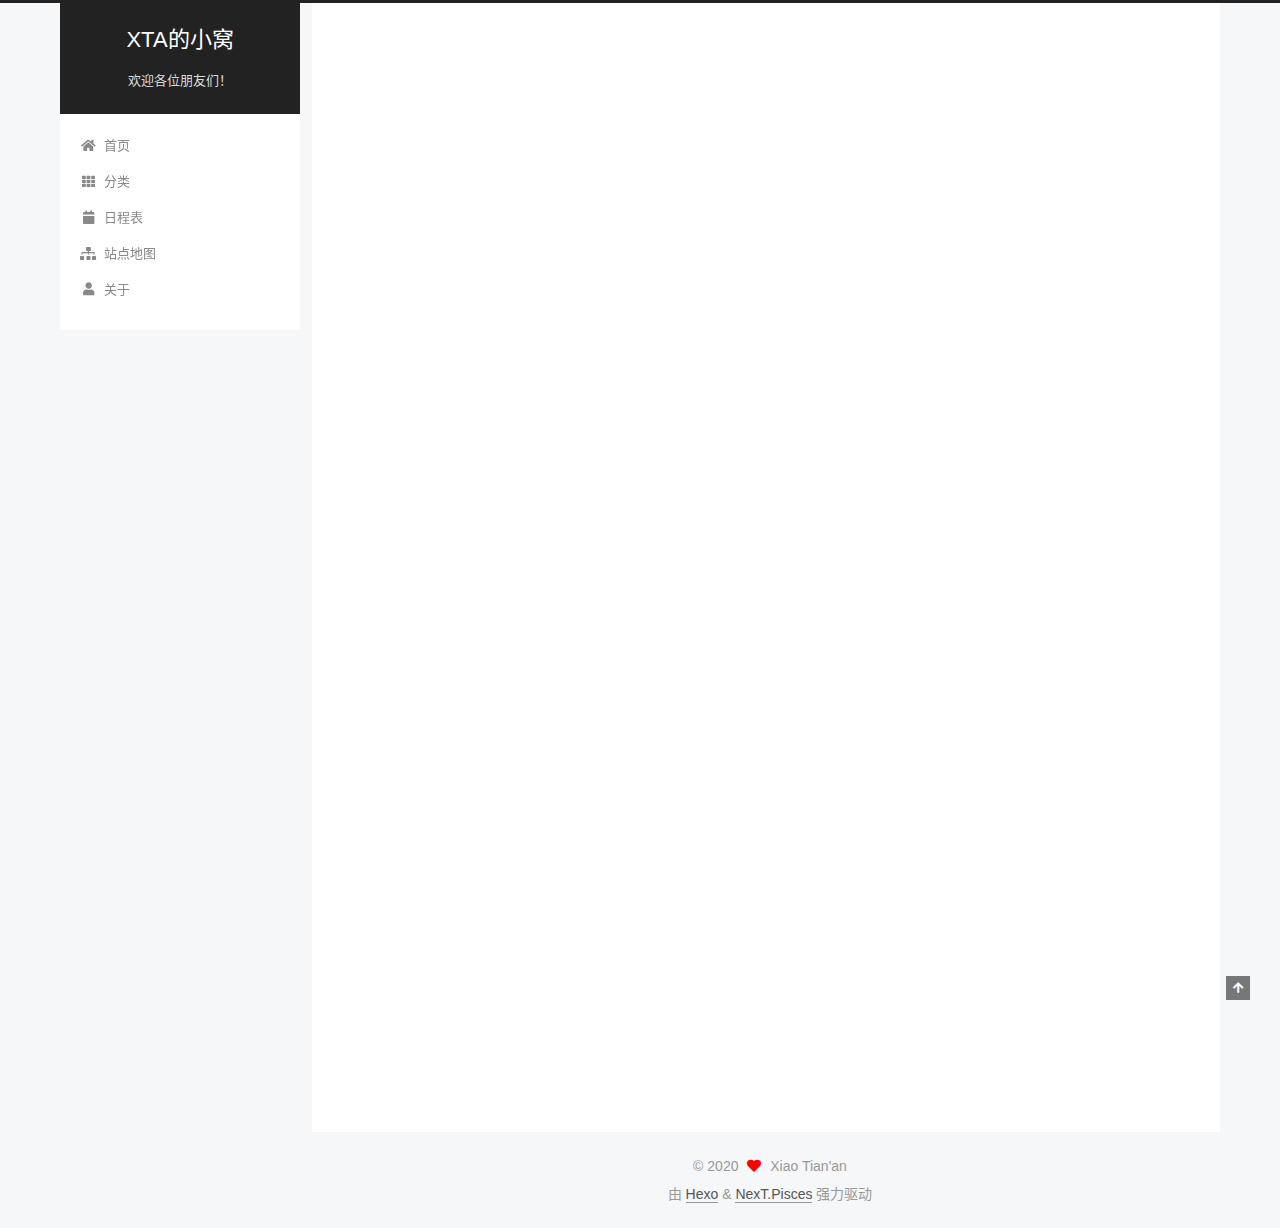
<file: 2020/10/21/hello-world/index.html>
<!DOCTYPE html>
<html lang="zh-CN">
<head>
  <meta charset="UTF-8">
<meta name="viewport" content="width=device-width, initial-scale=1, maximum-scale=2">
<meta name="theme-color" content="#222">
<meta name="generator" content="Hexo 5.2.0">
  <link rel="apple-touch-icon" sizes="180x180" href="/images/apple-touch-icon-next.png">
  <link rel="icon" type="image/png" sizes="32x32" href="/images/favicon-32x32-next.png">
  <link rel="icon" type="image/png" sizes="16x16" href="/images/favicon-16x16-next.png">
  <link rel="mask-icon" href="/images/logo.svg" color="#222">

<link rel="stylesheet" href="/css/main.css">


<link rel="stylesheet" href="/lib/font-awesome/css/all.min.css">

<script id="hexo-configurations">
    var NexT = window.NexT || {};
    var CONFIG = {"hostname":"example.com","root":"/","scheme":"Pisces","version":"7.8.0","exturl":false,"sidebar":{"position":"left","display":"post","padding":18,"offset":12,"onmobile":false},"copycode":{"enable":false,"show_result":false,"style":null},"back2top":{"enable":true,"sidebar":false,"scrollpercent":false},"bookmark":{"enable":false,"color":"#222","save":"auto"},"fancybox":false,"mediumzoom":false,"lazyload":false,"pangu":false,"comments":{"style":"tabs","active":null,"storage":true,"lazyload":false,"nav":null},"algolia":{"hits":{"per_page":10},"labels":{"input_placeholder":"Search for Posts","hits_empty":"We didn't find any results for the search: ${query}","hits_stats":"${hits} results found in ${time} ms"}},"localsearch":{"enable":false,"trigger":"auto","top_n_per_article":1,"unescape":false,"preload":false},"motion":{"enable":true,"async":false,"transition":{"post_block":"fadeIn","post_header":"slideDownIn","post_body":"slideDownIn","coll_header":"slideLeftIn","sidebar":"slideUpIn"}}};
  </script>

  <meta name="description" content="Welcome to Hexo! This is your very first post. Check documentation for more info. If you get any problems when using Hexo, you can find the answer in troubleshooting or you can ask me on GitHub. Quick">
<meta property="og:type" content="article">
<meta property="og:title" content="Hello World">
<meta property="og:url" content="http://example.com/2020/10/21/hello-world/index.html">
<meta property="og:site_name" content="XTA的小窝">
<meta property="og:description" content="Welcome to Hexo! This is your very first post. Check documentation for more info. If you get any problems when using Hexo, you can find the answer in troubleshooting or you can ask me on GitHub. Quick">
<meta property="og:locale" content="zh_CN">
<meta property="article:published_time" content="2020-10-21T03:28:14.865Z">
<meta property="article:modified_time" content="2020-10-21T03:28:14.865Z">
<meta property="article:author" content="Xiao Tian&#39;an">
<meta property="article:tag" content="肖天安 西安交通大学">
<meta name="twitter:card" content="summary">

<link rel="canonical" href="http://example.com/2020/10/21/hello-world/">


<script id="page-configurations">
  // https://hexo.io/docs/variables.html
  CONFIG.page = {
    sidebar: "",
    isHome : false,
    isPost : true,
    lang   : 'zh-CN'
  };
</script>

  <title>Hello World | XTA的小窝</title>
  






  <noscript>
  <style>
  .use-motion .brand,
  .use-motion .menu-item,
  .sidebar-inner,
  .use-motion .post-block,
  .use-motion .pagination,
  .use-motion .comments,
  .use-motion .post-header,
  .use-motion .post-body,
  .use-motion .collection-header { opacity: initial; }

  .use-motion .site-title,
  .use-motion .site-subtitle {
    opacity: initial;
    top: initial;
  }

  .use-motion .logo-line-before i { left: initial; }
  .use-motion .logo-line-after i { right: initial; }
  </style>
</noscript>

</head>

<body itemscope itemtype="http://schema.org/WebPage">
  <div class="container use-motion">
    <div class="headband"></div>

    <header class="header" itemscope itemtype="http://schema.org/WPHeader">
      <div class="header-inner"><div class="site-brand-container">
  <div class="site-nav-toggle">
    <div class="toggle" aria-label="切换导航栏">
      <span class="toggle-line toggle-line-first"></span>
      <span class="toggle-line toggle-line-middle"></span>
      <span class="toggle-line toggle-line-last"></span>
    </div>
  </div>

  <div class="site-meta">

    <a href="/" class="brand" rel="start">
      <span class="logo-line-before"><i></i></span>
      <h1 class="site-title">XTA的小窝</h1>
      <span class="logo-line-after"><i></i></span>
    </a>
      <p class="site-subtitle" itemprop="description">欢迎各位朋友们！</p>
  </div>

  <div class="site-nav-right">
    <div class="toggle popup-trigger">
    </div>
  </div>
</div>




<nav class="site-nav">
  <ul id="menu" class="main-menu menu">
        <li class="menu-item menu-item-home">

    <a href="/" rel="section"><i class="fa fa-home fa-fw"></i>首页</a>

  </li>
        <li class="menu-item menu-item-categories">

    <a href="/categories/" rel="section"><i class="fa fa-th fa-fw"></i>分类</a>

  </li>
        <li class="menu-item menu-item-schedule">

    <a href="/schedule/" rel="section"><i class="fa fa-calendar fa-fw"></i>日程表</a>

  </li>
        <li class="menu-item menu-item-sitemap">

    <a href="/sitemap.xml" rel="section"><i class="fa fa-sitemap fa-fw"></i>站点地图</a>

  </li>
        <li class="menu-item menu-item-about">

    <a href="/about/" rel="section"><i class="fa fa-user fa-fw"></i>关于</a>

  </li>
  </ul>
</nav>




</div>
    </header>

    
  <div class="back-to-top">
    <i class="fa fa-arrow-up"></i>
    <span>0%</span>
  </div>


    <main class="main">
      <div class="main-inner">
        <div class="content-wrap">
          

          <div class="content post posts-expand">
            

    
  
  
  <article itemscope itemtype="http://schema.org/Article" class="post-block" lang="zh-CN">
    <link itemprop="mainEntityOfPage" href="http://example.com/2020/10/21/hello-world/">

    <span hidden itemprop="author" itemscope itemtype="http://schema.org/Person">
      <meta itemprop="image" content="/images/avatar.gif">
      <meta itemprop="name" content="Xiao Tian'an">
      <meta itemprop="description" content="这是我的个人网站">
    </span>

    <span hidden itemprop="publisher" itemscope itemtype="http://schema.org/Organization">
      <meta itemprop="name" content="XTA的小窝">
    </span>
      <header class="post-header">
        <h1 class="post-title" itemprop="name headline">
          Hello World
        </h1>

        <div class="post-meta">
            <span class="post-meta-item">
              <span class="post-meta-item-icon">
                <i class="far fa-calendar"></i>
              </span>
              <span class="post-meta-item-text">发表于</span>

              <time title="创建时间：2020-10-21 11:28:14" itemprop="dateCreated datePublished" datetime="2020-10-21T11:28:14+08:00">2020-10-21</time>
            </span>

          

        </div>
      </header>

    
    
    
    <div class="post-body" itemprop="articleBody">

      
        <p>Welcome to <a target="_blank" rel="noopener" href="https://hexo.io/">Hexo</a>! This is your very first post. Check <a target="_blank" rel="noopener" href="https://hexo.io/docs/">documentation</a> for more info. If you get any problems when using Hexo, you can find the answer in <a target="_blank" rel="noopener" href="https://hexo.io/docs/troubleshooting.html">troubleshooting</a> or you can ask me on <a target="_blank" rel="noopener" href="https://github.com/hexojs/hexo/issues">GitHub</a>.</p>
<h2 id="Quick-Start"><a href="#Quick-Start" class="headerlink" title="Quick Start"></a>Quick Start</h2><h3 id="Create-a-new-post"><a href="#Create-a-new-post" class="headerlink" title="Create a new post"></a>Create a new post</h3><figure class="highlight bash"><table><tr><td class="gutter"><pre><span class="line">1</span><br></pre></td><td class="code"><pre><span class="line">$ hexo new <span class="string">&quot;My New Post&quot;</span></span><br></pre></td></tr></table></figure>

<p>More info: <a target="_blank" rel="noopener" href="https://hexo.io/docs/writing.html">Writing</a></p>
<h3 id="Run-server"><a href="#Run-server" class="headerlink" title="Run server"></a>Run server</h3><figure class="highlight bash"><table><tr><td class="gutter"><pre><span class="line">1</span><br></pre></td><td class="code"><pre><span class="line">$ hexo server</span><br></pre></td></tr></table></figure>

<p>More info: <a target="_blank" rel="noopener" href="https://hexo.io/docs/server.html">Server</a></p>
<h3 id="Generate-static-files"><a href="#Generate-static-files" class="headerlink" title="Generate static files"></a>Generate static files</h3><figure class="highlight bash"><table><tr><td class="gutter"><pre><span class="line">1</span><br></pre></td><td class="code"><pre><span class="line">$ hexo generate</span><br></pre></td></tr></table></figure>

<p>More info: <a target="_blank" rel="noopener" href="https://hexo.io/docs/generating.html">Generating</a></p>
<h3 id="Deploy-to-remote-sites"><a href="#Deploy-to-remote-sites" class="headerlink" title="Deploy to remote sites"></a>Deploy to remote sites</h3><figure class="highlight bash"><table><tr><td class="gutter"><pre><span class="line">1</span><br></pre></td><td class="code"><pre><span class="line">$ hexo deploy</span><br></pre></td></tr></table></figure>

<p>More info: <a target="_blank" rel="noopener" href="https://hexo.io/docs/one-command-deployment.html">Deployment</a></p>

    </div>

    
    
    

      <footer class="post-footer">

        


        
      </footer>
    
  </article>
  
  
  



          </div>
          

<script>
  window.addEventListener('tabs:register', () => {
    let { activeClass } = CONFIG.comments;
    if (CONFIG.comments.storage) {
      activeClass = localStorage.getItem('comments_active') || activeClass;
    }
    if (activeClass) {
      let activeTab = document.querySelector(`a[href="#comment-${activeClass}"]`);
      if (activeTab) {
        activeTab.click();
      }
    }
  });
  if (CONFIG.comments.storage) {
    window.addEventListener('tabs:click', event => {
      if (!event.target.matches('.tabs-comment .tab-content .tab-pane')) return;
      let commentClass = event.target.classList[1];
      localStorage.setItem('comments_active', commentClass);
    });
  }
</script>

        </div>
          
  
  <div class="toggle sidebar-toggle">
    <span class="toggle-line toggle-line-first"></span>
    <span class="toggle-line toggle-line-middle"></span>
    <span class="toggle-line toggle-line-last"></span>
  </div>

  <aside class="sidebar">
    <div class="sidebar-inner">

      <ul class="sidebar-nav motion-element">
        <li class="sidebar-nav-toc">
          文章目录
        </li>
        <li class="sidebar-nav-overview">
          站点概览
        </li>
      </ul>

      <!--noindex-->
      <div class="post-toc-wrap sidebar-panel">
          <div class="post-toc motion-element"><ol class="nav"><li class="nav-item nav-level-2"><a class="nav-link" href="#Quick-Start"><span class="nav-number">1.</span> <span class="nav-text">Quick Start</span></a><ol class="nav-child"><li class="nav-item nav-level-3"><a class="nav-link" href="#Create-a-new-post"><span class="nav-number">1.1.</span> <span class="nav-text">Create a new post</span></a></li><li class="nav-item nav-level-3"><a class="nav-link" href="#Run-server"><span class="nav-number">1.2.</span> <span class="nav-text">Run server</span></a></li><li class="nav-item nav-level-3"><a class="nav-link" href="#Generate-static-files"><span class="nav-number">1.3.</span> <span class="nav-text">Generate static files</span></a></li><li class="nav-item nav-level-3"><a class="nav-link" href="#Deploy-to-remote-sites"><span class="nav-number">1.4.</span> <span class="nav-text">Deploy to remote sites</span></a></li></ol></li></ol></div>
      </div>
      <!--/noindex-->

      <div class="site-overview-wrap sidebar-panel">
        <div class="site-author motion-element" itemprop="author" itemscope itemtype="http://schema.org/Person">
  <p class="site-author-name" itemprop="name">Xiao Tian'an</p>
  <div class="site-description" itemprop="description">这是我的个人网站</div>
</div>
<div class="site-state-wrap motion-element">
  <nav class="site-state">
      <div class="site-state-item site-state-posts">
          <a href="/archives">
          <span class="site-state-item-count">1</span>
          <span class="site-state-item-name">日志</span>
        </a>
      </div>
  </nav>
</div>



      </div>

    </div>
  </aside>
  <div id="sidebar-dimmer"></div>


      </div>
    </main>

    <footer class="footer">
      <div class="footer-inner">
        

        

<div class="copyright">
  
  &copy; 
  <span itemprop="copyrightYear">2020</span>
  <span class="with-love">
    <i class="fa fa-heart"></i>
  </span>
  <span class="author" itemprop="copyrightHolder">Xiao Tian'an</span>
</div>
  <div class="powered-by">由 <a href="https://hexo.io/" class="theme-link" rel="noopener" target="_blank">Hexo</a> & <a href="https://pisces.theme-next.org/" class="theme-link" rel="noopener" target="_blank">NexT.Pisces</a> 强力驱动
  </div>

        








      </div>
    </footer>
  </div>

  
  <script src="/lib/anime.min.js"></script>
  <script src="/lib/velocity/velocity.min.js"></script>
  <script src="/lib/velocity/velocity.ui.min.js"></script>

<script src="/js/utils.js"></script>

<script src="/js/motion.js"></script>


<script src="/js/schemes/pisces.js"></script>


<script src="/js/next-boot.js"></script>




  















  

  

</body>
</html>
</file>
<file: css/main.css>
:root {
  --body-bg-color: #f5f7f9;
  --content-bg-color: #fff;
  --card-bg-color: #f5f5f5;
  --text-color: #555;
  --blockquote-color: #666;
  --link-color: #555;
  --link-hover-color: #222;
  --brand-color: #fff;
  --brand-hover-color: #fff;
  --table-row-odd-bg-color: #f9f9f9;
  --table-row-hover-bg-color: #f5f5f5;
  --menu-item-bg-color: #f5f5f5;
  --btn-default-bg: #fff;
  --btn-default-color: #555;
  --btn-default-border-color: #555;
  --btn-default-hover-bg: #222;
  --btn-default-hover-color: #fff;
  --btn-default-hover-border-color: #222;
}
html {
  line-height: 1.15; /* 1 */
  -webkit-text-size-adjust: 100%; /* 2 */
}
body {
  margin: 0;
}
main {
  display: block;
}
h1 {
  font-size: 2em;
  margin: 0.67em 0;
}
hr {
  box-sizing: content-box; /* 1 */
  height: 0; /* 1 */
  overflow: visible; /* 2 */
}
pre {
  font-family: monospace, monospace; /* 1 */
  font-size: 1em; /* 2 */
}
a {
  background: transparent;
}
abbr[title] {
  border-bottom: none; /* 1 */
  text-decoration: underline; /* 2 */
  text-decoration: underline dotted; /* 2 */
}
b,
strong {
  font-weight: bolder;
}
code,
kbd,
samp {
  font-family: monospace, monospace; /* 1 */
  font-size: 1em; /* 2 */
}
small {
  font-size: 80%;
}
sub,
sup {
  font-size: 75%;
  line-height: 0;
  position: relative;
  vertical-align: baseline;
}
sub {
  bottom: -0.25em;
}
sup {
  top: -0.5em;
}
img {
  border-style: none;
}
button,
input,
optgroup,
select,
textarea {
  font-family: inherit; /* 1 */
  font-size: 100%; /* 1 */
  line-height: 1.15; /* 1 */
  margin: 0; /* 2 */
}
button,
input {
/* 1 */
  overflow: visible;
}
button,
select {
/* 1 */
  text-transform: none;
}
button,
[type='button'],
[type='reset'],
[type='submit'] {
  -webkit-appearance: button;
}
button::-moz-focus-inner,
[type='button']::-moz-focus-inner,
[type='reset']::-moz-focus-inner,
[type='submit']::-moz-focus-inner {
  border-style: none;
  padding: 0;
}
button:-moz-focusring,
[type='button']:-moz-focusring,
[type='reset']:-moz-focusring,
[type='submit']:-moz-focusring {
  outline: 1px dotted ButtonText;
}
fieldset {
  padding: 0.35em 0.75em 0.625em;
}
legend {
  box-sizing: border-box; /* 1 */
  color: inherit; /* 2 */
  display: table; /* 1 */
  max-width: 100%; /* 1 */
  padding: 0; /* 3 */
  white-space: normal; /* 1 */
}
progress {
  vertical-align: baseline;
}
textarea {
  overflow: auto;
}
[type='checkbox'],
[type='radio'] {
  box-sizing: border-box; /* 1 */
  padding: 0; /* 2 */
}
[type='number']::-webkit-inner-spin-button,
[type='number']::-webkit-outer-spin-button {
  height: auto;
}
[type='search'] {
  outline-offset: -2px; /* 2 */
  -webkit-appearance: textfield; /* 1 */
}
[type='search']::-webkit-search-decoration {
  -webkit-appearance: none;
}
::-webkit-file-upload-button {
  font: inherit; /* 2 */
  -webkit-appearance: button; /* 1 */
}
details {
  display: block;
}
summary {
  display: list-item;
}
template {
  display: none;
}
[hidden] {
  display: none;
}
::selection {
  background: #262a30;
  color: #eee;
}
html,
body {
  height: 100%;
}
body {
  background: var(--body-bg-color);
  color: var(--text-color);
  font-family: 'Lato', "PingFang SC", "Microsoft YaHei", sans-serif;
  font-size: 1em;
  line-height: 2;
}
@media (max-width: 991px) {
  body {
    padding-left: 0 !important;
    padding-right: 0 !important;
  }
}
h1,
h2,
h3,
h4,
h5,
h6 {
  font-family: 'Lato', "PingFang SC", "Microsoft YaHei", sans-serif;
  font-weight: bold;
  line-height: 1.5;
  margin: 20px 0 15px;
}
h1 {
  font-size: 1.5em;
}
h2 {
  font-size: 1.375em;
}
h3 {
  font-size: 1.25em;
}
h4 {
  font-size: 1.125em;
}
h5 {
  font-size: 1em;
}
h6 {
  font-size: 0.875em;
}
p {
  margin: 0 0 20px 0;
}
a,
span.exturl {
  border-bottom: 1px solid #999;
  color: var(--link-color);
  outline: 0;
  text-decoration: none;
  overflow-wrap: break-word;
  word-wrap: break-word;
  cursor: pointer;
}
a:hover,
span.exturl:hover {
  border-bottom-color: var(--link-hover-color);
  color: var(--link-hover-color);
}
iframe,
img,
video {
  display: block;
  margin-left: auto;
  margin-right: auto;
  max-width: 100%;
}
hr {
  background-image: repeating-linear-gradient(-45deg, #ddd, #ddd 4px, transparent 4px, transparent 8px);
  border: 0;
  height: 3px;
  margin: 40px 0;
}
blockquote {
  border-left: 4px solid #ddd;
  color: var(--blockquote-color);
  margin: 0;
  padding: 0 15px;
}
blockquote cite::before {
  content: '-';
  padding: 0 5px;
}
dt {
  font-weight: bold;
}
dd {
  margin: 0;
  padding: 0;
}
kbd {
  background-color: #f5f5f5;
  background-image: linear-gradient(#eee, #fff, #eee);
  border: 1px solid #ccc;
  border-radius: 0.2em;
  box-shadow: 0.1em 0.1em 0.2em rgba(0,0,0,0.1);
  color: #555;
  font-family: inherit;
  padding: 0.1em 0.3em;
  white-space: nowrap;
}
.table-container {
  overflow: auto;
}
table {
  border-collapse: collapse;
  border-spacing: 0;
  font-size: 0.875em;
  margin: 0 0 20px 0;
  width: 100%;
}
tbody tr:nth-of-type(odd) {
  background: var(--table-row-odd-bg-color);
}
tbody tr:hover {
  background: var(--table-row-hover-bg-color);
}
caption,
th,
td {
  font-weight: normal;
  padding: 8px;
  vertical-align: middle;
}
th,
td {
  border: 1px solid #ddd;
  border-bottom: 3px solid #ddd;
}
th {
  font-weight: 700;
  padding-bottom: 10px;
}
td {
  border-bottom-width: 1px;
}
.btn {
  background: var(--btn-default-bg);
  border: 2px solid var(--btn-default-border-color);
  border-radius: 2px;
  color: var(--btn-default-color);
  display: inline-block;
  font-size: 0.875em;
  line-height: 2;
  padding: 0 20px;
  text-decoration: none;
  transition-property: background-color;
  transition-delay: 0s;
  transition-duration: 0.2s;
  transition-timing-function: ease-in-out;
}
.btn:hover {
  background: var(--btn-default-hover-bg);
  border-color: var(--btn-default-hover-border-color);
  color: var(--btn-default-hover-color);
}
.btn + .btn {
  margin: 0 0 8px 8px;
}
.btn .fa-fw {
  text-align: left;
  width: 1.285714285714286em;
}
.toggle {
  line-height: 0;
}
.toggle .toggle-line {
  background: #fff;
  display: inline-block;
  height: 2px;
  left: 0;
  position: relative;
  top: 0;
  transition: all 0.4s;
  vertical-align: top;
  width: 100%;
}
.toggle .toggle-line:not(:first-child) {
  margin-top: 3px;
}
.toggle.toggle-arrow .toggle-line-first {
  left: 50%;
  top: 2px;
  transform: rotate(45deg);
  width: 50%;
}
.toggle.toggle-arrow .toggle-line-middle {
  left: 2px;
  width: 90%;
}
.toggle.toggle-arrow .toggle-line-last {
  left: 50%;
  top: -2px;
  transform: rotate(-45deg);
  width: 50%;
}
.toggle.toggle-close .toggle-line-first {
  transform: rotate(-45deg);
  top: 5px;
}
.toggle.toggle-close .toggle-line-middle {
  opacity: 0;
}
.toggle.toggle-close .toggle-line-last {
  transform: rotate(45deg);
  top: -5px;
}
.highlight,
pre {
  background: #f7f7f7;
  color: #4d4d4c;
  line-height: 1.6;
  margin: 0 auto 20px;
}
pre,
code {
  font-family: consolas, Menlo, monospace, "PingFang SC", "Microsoft YaHei";
}
code {
  background: #eee;
  border-radius: 3px;
  color: #555;
  padding: 2px 4px;
  overflow-wrap: break-word;
  word-wrap: break-word;
}
.highlight *::selection {
  background: #d6d6d6;
}
.highlight pre {
  border: 0;
  margin: 0;
  padding: 10px 0;
}
.highlight table {
  border: 0;
  margin: 0;
  width: auto;
}
.highlight td {
  border: 0;
  padding: 0;
}
.highlight figcaption {
  background: #eff2f3;
  color: #4d4d4c;
  display: flex;
  font-size: 0.875em;
  justify-content: space-between;
  line-height: 1.2;
  padding: 0.5em;
}
.highlight figcaption a {
  color: #4d4d4c;
}
.highlight figcaption a:hover {
  border-bottom-color: #4d4d4c;
}
.highlight .gutter {
  -moz-user-select: none;
  -ms-user-select: none;
  -webkit-user-select: none;
  user-select: none;
}
.highlight .gutter pre {
  background: #eff2f3;
  color: #869194;
  padding-left: 10px;
  padding-right: 10px;
  text-align: right;
}
.highlight .code pre {
  background: #f7f7f7;
  padding-left: 10px;
  width: 100%;
}
.gist table {
  width: auto;
}
.gist table td {
  border: 0;
}
pre {
  overflow: auto;
  padding: 10px;
}
pre code {
  background: none;
  color: #4d4d4c;
  font-size: 0.875em;
  padding: 0;
  text-shadow: none;
}
pre .deletion {
  background: #fdd;
}
pre .addition {
  background: #dfd;
}
pre .meta {
  color: #eab700;
  -moz-user-select: none;
  -ms-user-select: none;
  -webkit-user-select: none;
  user-select: none;
}
pre .comment {
  color: #8e908c;
}
pre .variable,
pre .attribute,
pre .tag,
pre .name,
pre .regexp,
pre .ruby .constant,
pre .xml .tag .title,
pre .xml .pi,
pre .xml .doctype,
pre .html .doctype,
pre .css .id,
pre .css .class,
pre .css .pseudo {
  color: #c82829;
}
pre .number,
pre .preprocessor,
pre .built_in,
pre .builtin-name,
pre .literal,
pre .params,
pre .constant,
pre .command {
  color: #f5871f;
}
pre .ruby .class .title,
pre .css .rules .attribute,
pre .string,
pre .symbol,
pre .value,
pre .inheritance,
pre .header,
pre .ruby .symbol,
pre .xml .cdata,
pre .special,
pre .formula {
  color: #718c00;
}
pre .title,
pre .css .hexcolor {
  color: #3e999f;
}
pre .function,
pre .python .decorator,
pre .python .title,
pre .ruby .function .title,
pre .ruby .title .keyword,
pre .perl .sub,
pre .javascript .title,
pre .coffeescript .title {
  color: #4271ae;
}
pre .keyword,
pre .javascript .function {
  color: #8959a8;
}
.blockquote-center {
  border-left: none;
  margin: 40px 0;
  padding: 0;
  position: relative;
  text-align: center;
}
.blockquote-center .fa {
  display: block;
  opacity: 0.6;
  position: absolute;
  width: 100%;
}
.blockquote-center .fa-quote-left {
  border-top: 1px solid #ccc;
  text-align: left;
  top: -20px;
}
.blockquote-center .fa-quote-right {
  border-bottom: 1px solid #ccc;
  text-align: right;
  bottom: -20px;
}
.blockquote-center p,
.blockquote-center div {
  text-align: center;
}
.post-body .group-picture img {
  margin: 0 auto;
  padding: 0 3px;
}
.group-picture-row {
  margin-bottom: 6px;
  overflow: hidden;
}
.group-picture-column {
  float: left;
  margin-bottom: 10px;
}
.post-body .label {
  color: #555;
  display: inline;
  padding: 0 2px;
}
.post-body .label.default {
  background: #f0f0f0;
}
.post-body .label.primary {
  background: #efe6f7;
}
.post-body .label.info {
  background: #e5f2f8;
}
.post-body .label.success {
  background: #e7f4e9;
}
.post-body .label.warning {
  background: #fcf6e1;
}
.post-body .label.danger {
  background: #fae8eb;
}
.post-body .tabs {
  margin-bottom: 20px;
}
.post-body .tabs,
.tabs-comment {
  display: block;
  padding-top: 10px;
  position: relative;
}
.post-body .tabs ul.nav-tabs,
.tabs-comment ul.nav-tabs {
  display: flex;
  flex-wrap: wrap;
  margin: 0;
  margin-bottom: -1px;
  padding: 0;
}
@media (max-width: 413px) {
  .post-body .tabs ul.nav-tabs,
  .tabs-comment ul.nav-tabs {
    display: block;
    margin-bottom: 5px;
  }
}
.post-body .tabs ul.nav-tabs li.tab,
.tabs-comment ul.nav-tabs li.tab {
  border-bottom: 1px solid #ddd;
  border-left: 1px solid transparent;
  border-right: 1px solid transparent;
  border-top: 3px solid transparent;
  flex-grow: 1;
  list-style-type: none;
  border-radius: 0 0 0 0;
}
@media (max-width: 413px) {
  .post-body .tabs ul.nav-tabs li.tab,
  .tabs-comment ul.nav-tabs li.tab {
    border-bottom: 1px solid transparent;
    border-left: 3px solid transparent;
    border-right: 1px solid transparent;
    border-top: 1px solid transparent;
  }
}
@media (max-width: 413px) {
  .post-body .tabs ul.nav-tabs li.tab,
  .tabs-comment ul.nav-tabs li.tab {
    border-radius: 0;
  }
}
.post-body .tabs ul.nav-tabs li.tab a,
.tabs-comment ul.nav-tabs li.tab a {
  border-bottom: initial;
  display: block;
  line-height: 1.8;
  outline: 0;
  padding: 0.25em 0.75em;
  text-align: center;
  transition-delay: 0s;
  transition-duration: 0.2s;
  transition-timing-function: ease-out;
}
.post-body .tabs ul.nav-tabs li.tab a i,
.tabs-comment ul.nav-tabs li.tab a i {
  width: 1.285714285714286em;
}
.post-body .tabs ul.nav-tabs li.tab.active,
.tabs-comment ul.nav-tabs li.tab.active {
  border-bottom: 1px solid transparent;
  border-left: 1px solid #ddd;
  border-right: 1px solid #ddd;
  border-top: 3px solid #fc6423;
}
@media (max-width: 413px) {
  .post-body .tabs ul.nav-tabs li.tab.active,
  .tabs-comment ul.nav-tabs li.tab.active {
    border-bottom: 1px solid #ddd;
    border-left: 3px solid #fc6423;
    border-right: 1px solid #ddd;
    border-top: 1px solid #ddd;
  }
}
.post-body .tabs ul.nav-tabs li.tab.active a,
.tabs-comment ul.nav-tabs li.tab.active a {
  color: var(--link-color);
  cursor: default;
}
.post-body .tabs .tab-content .tab-pane,
.tabs-comment .tab-content .tab-pane {
  border: 1px solid #ddd;
  border-top: 0;
  padding: 20px 20px 0 20px;
  border-radius: 0;
}
.post-body .tabs .tab-content .tab-pane:not(.active),
.tabs-comment .tab-content .tab-pane:not(.active) {
  display: none;
}
.post-body .tabs .tab-content .tab-pane.active,
.tabs-comment .tab-content .tab-pane.active {
  display: block;
}
.post-body .tabs .tab-content .tab-pane.active:nth-of-type(1),
.tabs-comment .tab-content .tab-pane.active:nth-of-type(1) {
  border-radius: 0 0 0 0;
}
@media (max-width: 413px) {
  .post-body .tabs .tab-content .tab-pane.active:nth-of-type(1),
  .tabs-comment .tab-content .tab-pane.active:nth-of-type(1) {
    border-radius: 0;
  }
}
.post-body .note {
  border-radius: 3px;
  margin-bottom: 20px;
  padding: 1em;
  position: relative;
  border: 1px solid #eee;
  border-left-width: 5px;
}
.post-body .note h2,
.post-body .note h3,
.post-body .note h4,
.post-body .note h5,
.post-body .note h6 {
  margin-top: 0;
  border-bottom: initial;
  margin-bottom: 0;
  padding-top: 0;
}
.post-body .note p:first-child,
.post-body .note ul:first-child,
.post-body .note ol:first-child,
.post-body .note table:first-child,
.post-body .note pre:first-child,
.post-body .note blockquote:first-child,
.post-body .note img:first-child {
  margin-top: 0;
}
.post-body .note p:last-child,
.post-body .note ul:last-child,
.post-body .note ol:last-child,
.post-body .note table:last-child,
.post-body .note pre:last-child,
.post-body .note blockquote:last-child,
.post-body .note img:last-child {
  margin-bottom: 0;
}
.post-body .note.default {
  border-left-color: #777;
}
.post-body .note.default h2,
.post-body .note.default h3,
.post-body .note.default h4,
.post-body .note.default h5,
.post-body .note.default h6 {
  color: #777;
}
.post-body .note.primary {
  border-left-color: #6f42c1;
}
.post-body .note.primary h2,
.post-body .note.primary h3,
.post-body .note.primary h4,
.post-body .note.primary h5,
.post-body .note.primary h6 {
  color: #6f42c1;
}
.post-body .note.info {
  border-left-color: #428bca;
}
.post-body .note.info h2,
.post-body .note.info h3,
.post-body .note.info h4,
.post-body .note.info h5,
.post-body .note.info h6 {
  color: #428bca;
}
.post-body .note.success {
  border-left-color: #5cb85c;
}
.post-body .note.success h2,
.post-body .note.success h3,
.post-body .note.success h4,
.post-body .note.success h5,
.post-body .note.success h6 {
  color: #5cb85c;
}
.post-body .note.warning {
  border-left-color: #f0ad4e;
}
.post-body .note.warning h2,
.post-body .note.warning h3,
.post-body .note.warning h4,
.post-body .note.warning h5,
.post-body .note.warning h6 {
  color: #f0ad4e;
}
.post-body .note.danger {
  border-left-color: #d9534f;
}
.post-body .note.danger h2,
.post-body .note.danger h3,
.post-body .note.danger h4,
.post-body .note.danger h5,
.post-body .note.danger h6 {
  color: #d9534f;
}
.pagination .prev,
.pagination .next,
.pagination .page-number,
.pagination .space {
  display: inline-block;
  margin: 0 10px;
  padding: 0 11px;
  position: relative;
  top: -1px;
}
@media (max-width: 767px) {
  .pagination .prev,
  .pagination .next,
  .pagination .page-number,
  .pagination .space {
    margin: 0 5px;
  }
}
.pagination {
  border-top: 1px solid #eee;
  margin: 120px 0 0;
  text-align: center;
}
.pagination .prev,
.pagination .next,
.pagination .page-number {
  border-bottom: 0;
  border-top: 1px solid #eee;
  transition-property: border-color;
  transition-delay: 0s;
  transition-duration: 0.2s;
  transition-timing-function: ease-in-out;
}
.pagination .prev:hover,
.pagination .next:hover,
.pagination .page-number:hover {
  border-top-color: #222;
}
.pagination .space {
  margin: 0;
  padding: 0;
}
.pagination .prev {
  margin-left: 0;
}
.pagination .next {
  margin-right: 0;
}
.pagination .page-number.current {
  background: #ccc;
  border-top-color: #ccc;
  color: #fff;
}
@media (max-width: 767px) {
  .pagination {
    border-top: none;
  }
  .pagination .prev,
  .pagination .next,
  .pagination .page-number {
    border-bottom: 1px solid #eee;
    border-top: 0;
    margin-bottom: 10px;
    padding: 0 10px;
  }
  .pagination .prev:hover,
  .pagination .next:hover,
  .pagination .page-number:hover {
    border-bottom-color: #222;
  }
}
.comments {
  margin-top: 60px;
  overflow: hidden;
}
.comment-button-group {
  display: flex;
  flex-wrap: wrap-reverse;
  justify-content: center;
  margin: 1em 0;
}
.comment-button-group .comment-button {
  margin: 0.1em 0.2em;
}
.comment-button-group .comment-button.active {
  background: var(--btn-default-hover-bg);
  border-color: var(--btn-default-hover-border-color);
  color: var(--btn-default-hover-color);
}
.comment-position {
  display: none;
}
.comment-position.active {
  display: block;
}
.tabs-comment {
  background: var(--content-bg-color);
  margin-top: 4em;
  padding-top: 0;
}
.tabs-comment .comments {
  border: 0;
  box-shadow: none;
  margin-top: 0;
  padding-top: 0;
}
.container {
  min-height: 100%;
  position: relative;
}
.main-inner {
  margin: 0 auto;
  width: calc(100% - 20px);
}
@media (min-width: 1200px) {
  .main-inner {
    width: 1160px;
  }
}
@media (min-width: 1600px) {
  .main-inner {
    width: 73%;
  }
}
@media (max-width: 767px) {
  .content-wrap {
    padding: 0 20px;
  }
}
.header {
  background: transparent;
}
.header-inner {
  margin: 0 auto;
  width: calc(100% - 20px);
}
@media (min-width: 1200px) {
  .header-inner {
    width: 1160px;
  }
}
@media (min-width: 1600px) {
  .header-inner {
    width: 73%;
  }
}
.site-brand-container {
  display: flex;
  flex-shrink: 0;
  padding: 0 10px;
}
.headband {
  background: #222;
  height: 3px;
}
.site-meta {
  flex-grow: 1;
  text-align: center;
}
@media (max-width: 767px) {
  .site-meta {
    text-align: center;
  }
}
.brand {
  border-bottom: none;
  color: var(--brand-color);
  display: inline-block;
  line-height: 1.375em;
  padding: 0 40px;
  position: relative;
}
.brand:hover {
  color: var(--brand-hover-color);
}
.site-title {
  font-family: 'Lato', "PingFang SC", "Microsoft YaHei", sans-serif;
  font-size: 1.375em;
  font-weight: normal;
  margin: 0;
}
.site-subtitle {
  color: #ddd;
  font-size: 0.8125em;
  margin: 10px 0;
}
.use-motion .brand {
  opacity: 0;
}
.use-motion .site-title,
.use-motion .site-subtitle,
.use-motion .custom-logo-image {
  opacity: 0;
  position: relative;
  top: -10px;
}
.site-nav-toggle,
.site-nav-right {
  display: none;
}
@media (max-width: 767px) {
  .site-nav-toggle,
  .site-nav-right {
    display: flex;
    flex-direction: column;
    justify-content: center;
  }
}
.site-nav-toggle .toggle,
.site-nav-right .toggle {
  color: var(--text-color);
  padding: 10px;
  width: 22px;
}
.site-nav-toggle .toggle .toggle-line,
.site-nav-right .toggle .toggle-line {
  background: var(--text-color);
  border-radius: 1px;
}
.site-nav {
  display: block;
}
@media (max-width: 767px) {
  .site-nav {
    clear: both;
    display: none;
  }
}
.site-nav.site-nav-on {
  display: block;
}
.menu {
  margin-top: 20px;
  padding-left: 0;
  text-align: center;
}
.menu-item {
  display: inline-block;
  list-style: none;
  margin: 0 10px;
}
@media (max-width: 767px) {
  .menu-item {
    display: block;
    margin-top: 10px;
  }
  .menu-item.menu-item-search {
    display: none;
  }
}
.menu-item a,
.menu-item span.exturl {
  border-bottom: 0;
  display: block;
  font-size: 0.8125em;
  transition-property: border-color;
  transition-delay: 0s;
  transition-duration: 0.2s;
  transition-timing-function: ease-in-out;
}
@media (hover: none) {
  .menu-item a:hover,
  .menu-item span.exturl:hover {
    border-bottom-color: transparent !important;
  }
}
.menu-item .fa,
.menu-item .fab,
.menu-item .far,
.menu-item .fas {
  margin-right: 8px;
}
.menu-item .badge {
  display: inline-block;
  font-weight: bold;
  line-height: 1;
  margin-left: 0.35em;
  margin-top: 0.35em;
  text-align: center;
  white-space: nowrap;
}
@media (max-width: 767px) {
  .menu-item .badge {
    float: right;
    margin-left: 0;
  }
}
.menu-item-active a,
.menu .menu-item a:hover,
.menu .menu-item span.exturl:hover {
  background: var(--menu-item-bg-color);
}
.use-motion .menu-item {
  opacity: 0;
}
.sidebar {
  background: #222;
  bottom: 0;
  box-shadow: inset 0 2px 6px #000;
  position: fixed;
  top: 0;
}
@media (max-width: 991px) {
  .sidebar {
    display: none;
  }
}
.sidebar-inner {
  color: #999;
  padding: 18px 10px;
  text-align: center;
}
.cc-license {
  margin-top: 10px;
  text-align: center;
}
.cc-license .cc-opacity {
  border-bottom: none;
  opacity: 0.7;
}
.cc-license .cc-opacity:hover {
  opacity: 0.9;
}
.cc-license img {
  display: inline-block;
}
.site-author-image {
  border: 1px solid #eee;
  display: block;
  margin: 0 auto;
  max-width: 120px;
  padding: 2px;
}
.site-author-name {
  color: var(--text-color);
  font-weight: 600;
  margin: 0;
  text-align: center;
}
.site-description {
  color: #999;
  font-size: 0.8125em;
  margin-top: 0;
  text-align: center;
}
.site-author-image {
  display: block;
  margin: 0 auto;
  padding: $site-author-image-padding;
  max-width: 120px;
  height: $site-author-image-height;
  border: 1px solid #eee;
/* 头像圆形 */
  border-radius: 80px;
  -webkit-border-radius: 80px;
  -moz-border-radius: 80px;
  box-shadow: inset 0 -1px 0 #333 sf;
/* 设置循环动画 [animation: (play)动画名称 (2s)动画播放时长单位秒或微秒 (ase-out)动画播放的速度曲线为以低速结束 
    (1s)等待1秒然后开始动画 (1)动画播放次数(infinite为循环播放) ]*/
/* 鼠标经过头像旋转360度 */
  -webkit-transition: -webkit-transform 1s ease-out;
  -moz-transition: -moz-transform 1s ease-out;
  transition: transform 1s ease-out;
}
img:hover {
/* 鼠标经过停止头像旋转 
  -webkit-animation-play-state:paused;
  animation-play-state:paused;*/
/* 鼠标经过头像旋转360度 */
  -webkit-transform: rotateZ(360deg);
  -moz-transform: rotateZ(360deg);
  transform: rotateZ(360deg);
}
@-webkit-keyframes play {
  0% {
    -webkit-transform: rotateZ(0deg);
  }
  100% {
    -webkit-transform: rotateZ(-360deg);
  }
}
@-moz-keyframes play {
  0% {
    -moz-transform: rotateZ(0deg);
  }
  100% {
    -moz-transform: rotateZ(-360deg);
  }
}
@-moz-keyframes play {
  0% {
    transform: rotateZ(0deg);
  }
  100% {
    transform: rotateZ(-360deg);
  }
}
@-webkit-keyframes play {
  0% {
    transform: rotateZ(0deg);
  }
  100% {
    transform: rotateZ(-360deg);
  }
}
@-o-keyframes play {
  0% {
    transform: rotateZ(0deg);
  }
  100% {
    transform: rotateZ(-360deg);
  }
}
@keyframes play {
  0% {
    transform: rotateZ(0deg);
  }
  100% {
    transform: rotateZ(-360deg);
  }
}
.links-of-author {
  margin-top: 15px;
}
.links-of-author a,
.links-of-author span.exturl {
  border-bottom-color: #555;
  display: inline-block;
  font-size: 0.8125em;
  margin-bottom: 10px;
  margin-right: 10px;
  vertical-align: middle;
}
.links-of-author a::before,
.links-of-author span.exturl::before {
  background: #6bffad;
  border-radius: 50%;
  content: ' ';
  display: inline-block;
  height: 4px;
  margin-right: 3px;
  vertical-align: middle;
  width: 4px;
}
.sidebar-button {
  margin-top: 15px;
}
.sidebar-button a {
  border: 1px solid #fc6423;
  border-radius: 4px;
  color: #fc6423;
  display: inline-block;
  padding: 0 15px;
}
.sidebar-button a .fa,
.sidebar-button a .fab,
.sidebar-button a .far,
.sidebar-button a .fas {
  margin-right: 5px;
}
.sidebar-button a:hover {
  background: #fc6423;
  border: 1px solid #fc6423;
  color: #fff;
}
.sidebar-button a:hover .fa,
.sidebar-button a:hover .fab,
.sidebar-button a:hover .far,
.sidebar-button a:hover .fas {
  color: #fff;
}
.links-of-blogroll {
  font-size: 0.8125em;
  margin-top: 10px;
}
.links-of-blogroll-title {
  font-size: 0.875em;
  font-weight: 600;
  margin-top: 0;
}
.links-of-blogroll-list {
  list-style: none;
  margin: 0;
  padding: 0;
}
#sidebar-dimmer {
  display: none;
}
@media (max-width: 767px) {
  #sidebar-dimmer {
    background: #000;
    display: block;
    height: 100%;
    left: 100%;
    opacity: 0;
    position: fixed;
    top: 0;
    width: 100%;
    z-index: 1100;
  }
  .sidebar-active + #sidebar-dimmer {
    opacity: 0.7;
    transform: translateX(-100%);
    transition: opacity 0.5s;
  }
}
.sidebar-nav {
  margin: 0;
  padding-bottom: 20px;
  padding-left: 0;
}
.sidebar-nav li {
  border-bottom: 1px solid transparent;
  color: var(--text-color);
  cursor: pointer;
  display: inline-block;
  font-size: 0.875em;
}
.sidebar-nav li.sidebar-nav-overview {
  margin-left: 10px;
}
.sidebar-nav li:hover {
  color: #fc6423;
}
.sidebar-nav .sidebar-nav-active {
  border-bottom-color: #fc6423;
  color: #fc6423;
}
.sidebar-nav .sidebar-nav-active:hover {
  color: #fc6423;
}
.sidebar-panel {
  display: none;
  overflow-x: hidden;
  overflow-y: auto;
}
.sidebar-panel-active {
  display: block;
}
.sidebar-toggle {
  background: #222;
  bottom: 45px;
  cursor: pointer;
  height: 14px;
  left: 30px;
  padding: 5px;
  position: fixed;
  width: 14px;
  z-index: 1300;
}
@media (max-width: 991px) {
  .sidebar-toggle {
    left: 20px;
    opacity: 0.8;
    display: none;
  }
}
.sidebar-toggle:hover .toggle-line {
  background: #fc6423;
}
.post-toc {
  font-size: 0.875em;
}
.post-toc ol {
  list-style: none;
  margin: 0;
  padding: 0 2px 5px 10px;
  text-align: left;
}
.post-toc ol > ol {
  padding-left: 0;
}
.post-toc ol a {
  transition-property: all;
  transition-delay: 0s;
  transition-duration: 0.2s;
  transition-timing-function: ease-in-out;
}
.post-toc .nav-item {
  line-height: 1.8;
  overflow: hidden;
  text-overflow: ellipsis;
  white-space: nowrap;
}
.post-toc .nav .nav-child {
  display: none;
}
.post-toc .nav .active > .nav-child {
  display: block;
}
.post-toc .nav .active-current > .nav-child {
  display: block;
}
.post-toc .nav .active-current > .nav-child > .nav-item {
  display: block;
}
.post-toc .nav .active > a {
  border-bottom-color: #fc6423;
  color: #fc6423;
}
.post-toc .nav .active-current > a {
  color: #fc6423;
}
.post-toc .nav .active-current > a:hover {
  color: #fc6423;
}
.site-state {
  display: flex;
  justify-content: center;
  line-height: 1.4;
  margin-top: 10px;
  overflow: hidden;
  text-align: center;
  white-space: nowrap;
}
.site-state-item {
  padding: 0 15px;
}
.site-state-item:not(:first-child) {
  border-left: 1px solid #eee;
}
.site-state-item a {
  border-bottom: none;
}
.site-state-item-count {
  display: block;
  font-size: 1em;
  font-weight: 600;
  text-align: center;
}
.site-state-item-name {
  color: #999;
  font-size: 0.8125em;
}
.footer {
  color: #999;
  font-size: 0.875em;
  padding: 20px 0;
}
.footer.footer-fixed {
  bottom: 0;
  left: 0;
  position: absolute;
  right: 0;
}
.footer-inner {
  box-sizing: border-box;
  margin: 0 auto;
  text-align: center;
  width: calc(100% - 20px);
}
@media (min-width: 1200px) {
  .footer-inner {
    width: 1160px;
  }
}
@media (min-width: 1600px) {
  .footer-inner {
    width: 73%;
  }
}
.languages {
  display: inline-block;
  font-size: 1.125em;
  position: relative;
}
.languages .lang-select-label span {
  margin: 0 0.5em;
}
.languages .lang-select {
  height: 100%;
  left: 0;
  opacity: 0;
  position: absolute;
  top: 0;
  width: 100%;
}
.with-love {
  color: #ff0000;
  display: inline-block;
  margin: 0 5px;
}
.powered-by,
.theme-info {
  display: inline-block;
}
@-moz-keyframes iconAnimate {
  0%, 100% {
    transform: scale(1);
  }
  10%, 30% {
    transform: scale(0.9);
  }
  20%, 40%, 60%, 80% {
    transform: scale(1.1);
  }
  50%, 70% {
    transform: scale(1.1);
  }
}
@-webkit-keyframes iconAnimate {
  0%, 100% {
    transform: scale(1);
  }
  10%, 30% {
    transform: scale(0.9);
  }
  20%, 40%, 60%, 80% {
    transform: scale(1.1);
  }
  50%, 70% {
    transform: scale(1.1);
  }
}
@-o-keyframes iconAnimate {
  0%, 100% {
    transform: scale(1);
  }
  10%, 30% {
    transform: scale(0.9);
  }
  20%, 40%, 60%, 80% {
    transform: scale(1.1);
  }
  50%, 70% {
    transform: scale(1.1);
  }
}
@keyframes iconAnimate {
  0%, 100% {
    transform: scale(1);
  }
  10%, 30% {
    transform: scale(0.9);
  }
  20%, 40%, 60%, 80% {
    transform: scale(1.1);
  }
  50%, 70% {
    transform: scale(1.1);
  }
}
.back-to-top {
  font-size: 12px;
  text-align: center;
  transition-delay: 0s;
  transition-duration: 0.2s;
  transition-timing-function: ease-in-out;
}
.back-to-top {
  background: #222;
  bottom: -100px;
  box-sizing: border-box;
  color: #fff;
  cursor: pointer;
  left: 30px;
  opacity: 0.6;
  padding: 0 6px;
  position: fixed;
  transition-property: bottom;
  z-index: 1300;
  width: 24px;
}
.back-to-top span {
  display: none;
}
.back-to-top:hover {
  color: #fc6423;
}
.back-to-top.back-to-top-on {
  bottom: 30px;
}
@media (max-width: 991px) {
  .back-to-top {
    left: 20px;
    opacity: 0.8;
  }
}
.post-body {
  font-family: 'Lato', "PingFang SC", "Microsoft YaHei", sans-serif;
  overflow-wrap: break-word;
  word-wrap: break-word;
}
@media (min-width: 1200px) {
  .post-body {
    font-size: 1.125em;
  }
}
.post-body .exturl .fa {
  font-size: 0.875em;
  margin-left: 4px;
}
.post-body .image-caption,
.post-body .figure .caption {
  color: #999;
  font-size: 0.875em;
  font-weight: bold;
  line-height: 1;
  margin: -20px auto 15px;
  text-align: center;
}
.post-sticky-flag {
  display: inline-block;
  transform: rotate(30deg);
}
.post-button {
  margin-top: 40px;
  text-align: center;
}
.use-motion .post-block,
.use-motion .pagination,
.use-motion .comments {
  opacity: 0;
}
.use-motion .post-header {
  opacity: 0;
}
.use-motion .post-body {
  opacity: 0;
}
.use-motion .collection-header {
  opacity: 0;
}
.posts-collapse {
  margin-left: 35px;
  position: relative;
}
@media (max-width: 767px) {
  .posts-collapse {
    margin-left: 0px;
    margin-right: 0px;
  }
}
.posts-collapse .collection-title {
  font-size: 1.125em;
  position: relative;
}
.posts-collapse .collection-title::before {
  background: #999;
  border: 1px solid #fff;
  border-radius: 50%;
  content: ' ';
  height: 10px;
  left: 0;
  margin-left: -6px;
  margin-top: -4px;
  position: absolute;
  top: 50%;
  width: 10px;
}
.posts-collapse .collection-year {
  font-size: 1.5em;
  font-weight: bold;
  margin: 60px 0;
  position: relative;
}
.posts-collapse .collection-year::before {
  background: #bbb;
  border-radius: 50%;
  content: ' ';
  height: 8px;
  left: 0;
  margin-left: -4px;
  margin-top: -4px;
  position: absolute;
  top: 50%;
  width: 8px;
}
.posts-collapse .collection-header {
  display: block;
  margin: 0 0 0 20px;
}
.posts-collapse .collection-header small {
  color: #bbb;
  margin-left: 5px;
}
.posts-collapse .post-header {
  border-bottom: 1px dashed #ccc;
  margin: 30px 0;
  padding-left: 15px;
  position: relative;
  transition-property: border;
  transition-delay: 0s;
  transition-duration: 0.2s;
  transition-timing-function: ease-in-out;
}
.posts-collapse .post-header::before {
  background: #bbb;
  border: 1px solid #fff;
  border-radius: 50%;
  content: ' ';
  height: 6px;
  left: 0;
  margin-left: -4px;
  position: absolute;
  top: 0.75em;
  transition-property: background;
  width: 6px;
  transition-delay: 0s;
  transition-duration: 0.2s;
  transition-timing-function: ease-in-out;
}
.posts-collapse .post-header:hover {
  border-bottom-color: #666;
}
.posts-collapse .post-header:hover::before {
  background: #222;
}
.posts-collapse .post-meta {
  display: inline;
  font-size: 0.75em;
  margin-right: 10px;
}
.posts-collapse .post-title {
  display: inline;
}
.posts-collapse .post-title a,
.posts-collapse .post-title span.exturl {
  border-bottom: none;
  color: var(--link-color);
}
.posts-collapse .post-title .fa-external-link-alt {
  font-size: 0.875em;
  margin-left: 5px;
}
.posts-collapse::before {
  background: #f5f5f5;
  content: ' ';
  height: 100%;
  left: 0;
  margin-left: -2px;
  position: absolute;
  top: 1.25em;
  width: 4px;
}
.post-eof {
  background: #ccc;
  height: 1px;
  margin: 80px auto 60px;
  text-align: center;
  width: 8%;
}
.post-block:last-of-type .post-eof {
  display: none;
}
.content {
  padding-top: 40px;
}
@media (min-width: 992px) {
  .post-body {
    text-align: justify;
  }
}
@media (max-width: 991px) {
  .post-body {
    text-align: justify;
  }
}
.post-body h1,
.post-body h2,
.post-body h3,
.post-body h4,
.post-body h5,
.post-body h6 {
  padding-top: 10px;
}
.post-body h1 .header-anchor,
.post-body h2 .header-anchor,
.post-body h3 .header-anchor,
.post-body h4 .header-anchor,
.post-body h5 .header-anchor,
.post-body h6 .header-anchor {
  border-bottom-style: none;
  color: #ccc;
  float: right;
  margin-left: 10px;
  visibility: hidden;
}
.post-body h1 .header-anchor:hover,
.post-body h2 .header-anchor:hover,
.post-body h3 .header-anchor:hover,
.post-body h4 .header-anchor:hover,
.post-body h5 .header-anchor:hover,
.post-body h6 .header-anchor:hover {
  color: inherit;
}
.post-body h1:hover .header-anchor,
.post-body h2:hover .header-anchor,
.post-body h3:hover .header-anchor,
.post-body h4:hover .header-anchor,
.post-body h5:hover .header-anchor,
.post-body h6:hover .header-anchor {
  visibility: visible;
}
.post-body iframe,
.post-body img,
.post-body video {
  margin-bottom: 20px;
}
.post-body .video-container {
  height: 0;
  margin-bottom: 20px;
  overflow: hidden;
  padding-top: 75%;
  position: relative;
  width: 100%;
}
.post-body .video-container iframe,
.post-body .video-container object,
.post-body .video-container embed {
  height: 100%;
  left: 0;
  margin: 0;
  position: absolute;
  top: 0;
  width: 100%;
}
.post-gallery {
  align-items: center;
  display: grid;
  grid-gap: 10px;
  grid-template-columns: 1fr 1fr 1fr;
  margin-bottom: 20px;
}
@media (max-width: 767px) {
  .post-gallery {
    grid-template-columns: 1fr 1fr;
  }
}
.post-gallery a {
  border: 0;
}
.post-gallery img {
  margin: 0;
}
.posts-expand .post-header {
  font-size: 1.125em;
}
.posts-expand .post-title {
  font-size: 1.5em;
  font-weight: normal;
  margin: initial;
  text-align: center;
  overflow-wrap: break-word;
  word-wrap: break-word;
}
.posts-expand .post-title-link {
  border-bottom: none;
  color: var(--link-color);
  display: inline-block;
  position: relative;
  vertical-align: top;
}
.posts-expand .post-title-link::before {
  background: var(--link-color);
  bottom: 0;
  content: '';
  height: 2px;
  left: 0;
  position: absolute;
  transform: scaleX(0);
  visibility: hidden;
  width: 100%;
  transition-delay: 0s;
  transition-duration: 0.2s;
  transition-timing-function: ease-in-out;
}
.posts-expand .post-title-link:hover::before {
  transform: scaleX(1);
  visibility: visible;
}
.posts-expand .post-title-link .fa-external-link-alt {
  font-size: 0.875em;
  margin-left: 5px;
}
.posts-expand .post-meta {
  color: #999;
  font-family: 'Lato', "PingFang SC", "Microsoft YaHei", sans-serif;
  font-size: 0.75em;
  margin: 3px 0 60px 0;
  text-align: center;
}
.posts-expand .post-meta .post-description {
  font-size: 0.875em;
  margin-top: 2px;
}
.posts-expand .post-meta time {
  border-bottom: 1px dashed #999;
  cursor: pointer;
}
.post-meta .post-meta-item + .post-meta-item::before {
  content: '|';
  margin: 0 0.5em;
}
.post-meta-divider {
  margin: 0 0.5em;
}
.post-meta-item-icon {
  margin-right: 3px;
}
@media (max-width: 991px) {
  .post-meta-item-icon {
    display: inline-block;
  }
}
@media (max-width: 991px) {
  .post-meta-item-text {
    display: none;
  }
}
.post-nav {
  border-top: 1px solid #eee;
  display: flex;
  justify-content: space-between;
  margin-top: 15px;
  padding: 10px 5px 0;
}
.post-nav-item {
  flex: 1;
}
.post-nav-item a {
  border-bottom: none;
  display: block;
  font-size: 0.875em;
  line-height: 1.6;
  position: relative;
}
.post-nav-item a:active {
  top: 2px;
}
.post-nav-item .fa {
  font-size: 0.75em;
}
.post-nav-item:first-child {
  margin-right: 15px;
}
.post-nav-item:first-child .fa {
  margin-right: 5px;
}
.post-nav-item:last-child {
  margin-left: 15px;
  text-align: right;
}
.post-nav-item:last-child .fa {
  margin-left: 5px;
}
.rtl.post-body p,
.rtl.post-body a,
.rtl.post-body h1,
.rtl.post-body h2,
.rtl.post-body h3,
.rtl.post-body h4,
.rtl.post-body h5,
.rtl.post-body h6,
.rtl.post-body li,
.rtl.post-body ul,
.rtl.post-body ol {
  direction: rtl;
  font-family: UKIJ Ekran;
}
.rtl.post-title {
  font-family: UKIJ Ekran;
}
.post-tags {
  margin-top: 40px;
  text-align: center;
}
.post-tags a {
  display: inline-block;
  font-size: 0.8125em;
}
.post-tags a:not(:last-child) {
  margin-right: 10px;
}
.post-widgets {
  border-top: 1px solid #eee;
  margin-top: 15px;
  text-align: center;
}
.wp_rating {
  height: 20px;
  line-height: 20px;
  margin-top: 10px;
  padding-top: 6px;
  text-align: center;
}
.social-like {
  display: flex;
  font-size: 0.875em;
  justify-content: center;
  text-align: center;
}
.reward-container {
  margin: 20px auto;
  padding: 10px 0;
  text-align: center;
  width: 90%;
}
.reward-container button {
  background: transparent;
  border: 1px solid #fc6423;
  border-radius: 0;
  color: #fc6423;
  cursor: pointer;
  line-height: 2;
  outline: 0;
  padding: 0 15px;
  vertical-align: text-top;
}
.reward-container button:hover {
  background: #fc6423;
  border: 1px solid transparent;
  color: #fa9366;
}
#qr {
  padding-top: 20px;
}
#qr a {
  border: 0;
}
#qr img {
  display: inline-block;
  margin: 0.8em 2em 0 2em;
  max-width: 100%;
  width: 180px;
}
#qr p {
  text-align: center;
}
.category-all-page .category-all-title {
  text-align: center;
}
.category-all-page .category-all {
  margin-top: 20px;
}
.category-all-page .category-list {
  list-style: none;
  margin: 0;
  padding: 0;
}
.category-all-page .category-list-item {
  margin: 5px 10px;
}
.category-all-page .category-list-count {
  color: #bbb;
}
.category-all-page .category-list-count::before {
  content: ' (';
  display: inline;
}
.category-all-page .category-list-count::after {
  content: ') ';
  display: inline;
}
.category-all-page .category-list-child {
  padding-left: 10px;
}
.event-list {
  padding: 0;
}
.event-list hr {
  background: #222;
  margin: 20px 0 45px 0;
}
.event-list hr::after {
  background: #222;
  color: #fff;
  content: 'NOW';
  display: inline-block;
  font-weight: bold;
  padding: 0 5px;
  text-align: right;
}
.event-list .event {
  background: #222;
  margin: 20px 0;
  min-height: 40px;
  padding: 15px 0 15px 10px;
}
.event-list .event .event-summary {
  color: #fff;
  margin: 0;
  padding-bottom: 3px;
}
.event-list .event .event-summary::before {
  animation: dot-flash 1s alternate infinite ease-in-out;
  color: #fff;
  content: '\f111';
  display: inline-block;
  font-size: 10px;
  margin-right: 25px;
  vertical-align: middle;
  font-family: 'Font Awesome 5 Free';
  font-weight: 900;
}
.event-list .event .event-relative-time {
  color: #bbb;
  display: inline-block;
  font-size: 12px;
  font-weight: normal;
  padding-left: 12px;
}
.event-list .event .event-details {
  color: #fff;
  display: block;
  line-height: 18px;
  margin-left: 56px;
  padding-bottom: 6px;
  padding-top: 3px;
  text-indent: -24px;
}
.event-list .event .event-details::before {
  color: #fff;
  display: inline-block;
  margin-right: 9px;
  text-align: center;
  text-indent: 0;
  width: 14px;
  font-family: 'Font Awesome 5 Free';
  font-weight: 900;
}
.event-list .event .event-details.event-location::before {
  content: '\f041';
}
.event-list .event .event-details.event-duration::before {
  content: '\f017';
}
.event-list .event-past {
  background: #f5f5f5;
}
.event-list .event-past .event-summary,
.event-list .event-past .event-details {
  color: #bbb;
  opacity: 0.9;
}
.event-list .event-past .event-summary::before,
.event-list .event-past .event-details::before {
  animation: none;
  color: #bbb;
}
@-moz-keyframes dot-flash {
  from {
    opacity: 1;
    transform: scale(1);
  }
  to {
    opacity: 0;
    transform: scale(0.8);
  }
}
@-webkit-keyframes dot-flash {
  from {
    opacity: 1;
    transform: scale(1);
  }
  to {
    opacity: 0;
    transform: scale(0.8);
  }
}
@-o-keyframes dot-flash {
  from {
    opacity: 1;
    transform: scale(1);
  }
  to {
    opacity: 0;
    transform: scale(0.8);
  }
}
@keyframes dot-flash {
  from {
    opacity: 1;
    transform: scale(1);
  }
  to {
    opacity: 0;
    transform: scale(0.8);
  }
}
ul.breadcrumb {
  font-size: 0.75em;
  list-style: none;
  margin: 1em 0;
  padding: 0 2em;
  text-align: center;
}
ul.breadcrumb li {
  display: inline;
}
ul.breadcrumb li + li::before {
  content: '/\00a0';
  font-weight: normal;
  padding: 0.5em;
}
ul.breadcrumb li + li:last-child {
  font-weight: bold;
}
.tag-cloud {
  text-align: center;
}
.tag-cloud a {
  display: inline-block;
  margin: 10px;
}
.tag-cloud a:hover {
  color: var(--link-hover-color) !important;
}
.search-pop-overlay {
  background: rgba(0,0,0,0);
  height: 100%;
  left: 0;
  position: fixed;
  top: 0;
  transition: visibility 0s linear 0.2s, background 0.2s;
  visibility: hidden;
  width: 100%;
  z-index: 1400;
}
.search-pop-overlay.search-active {
  background: rgba(0,0,0,0.3);
  transition: background 0.2s;
  visibility: visible;
}
.search-popup {
  background: var(--card-bg-color);
  border-radius: 5px;
  height: 80%;
  left: calc(50% - 350px);
  position: fixed;
  top: 10%;
  transform: scale(0);
  transition: transform 0.2s;
  width: 700px;
  z-index: 1500;
}
.search-active .search-popup {
  transform: scale(1);
}
@media (max-width: 767px) {
  .search-popup {
    border-radius: 0;
    height: 100%;
    left: 0;
    margin: 0;
    top: 0;
    width: 100%;
  }
}
.search-popup .search-icon,
.search-popup .popup-btn-close {
  color: #999;
  font-size: 18px;
  padding: 0 10px;
}
.search-popup .popup-btn-close {
  cursor: pointer;
}
.search-popup .popup-btn-close:hover .fa {
  color: #222;
}
.search-popup .search-header {
  background: #eee;
  border-top-left-radius: 5px;
  border-top-right-radius: 5px;
  display: flex;
  padding: 5px;
}
.search-popup input.search-input {
  background: transparent;
  border: 0;
  outline: 0;
  width: 100%;
}
.search-popup input.search-input::-webkit-search-cancel-button {
  display: none;
}
.search-popup .search-input-container {
  flex-grow: 1;
  padding: 2px;
}
.search-popup ul.search-result-list {
  margin: 0 5px;
  padding: 0;
  width: 100%;
}
.search-popup p.search-result {
  border-bottom: 1px dashed #ccc;
  padding: 5px 0;
}
.search-popup a.search-result-title {
  font-weight: bold;
}
.search-popup .search-keyword {
  border-bottom: 1px dashed #ff2a2a;
  color: #ff2a2a;
  font-weight: bold;
}
.search-popup #search-result {
  display: flex;
  height: calc(100% - 55px);
  overflow: auto;
  padding: 5px 25px;
}
.search-popup #no-result {
  color: #ccc;
  margin: auto;
}
.header {
  margin: 0 auto;
  position: relative;
  width: calc(100% - 20px);
}
@media (min-width: 1200px) {
  .header {
    width: 1160px;
  }
}
@media (min-width: 1600px) {
  .header {
    width: 73%;
  }
}
@media (max-width: 991px) {
  .header {
    width: auto;
  }
}
.header-inner {
  background: var(--content-bg-color);
  border-radius: initial;
  box-shadow: initial;
  overflow: hidden;
  padding: 0;
  position: absolute;
  top: 0;
  width: 240px;
}
@media (min-width: 1200px) {
  .header-inner {
    width: 240px;
  }
}
@media (max-width: 991px) {
  .header-inner {
    border-radius: initial;
    position: relative;
    width: auto;
  }
}
.main-inner {
  align-items: flex-start;
  display: flex;
  justify-content: space-between;
  flex-direction: row-reverse;
}
@media (max-width: 991px) {
  .main-inner {
    width: auto;
  }
}
.content-wrap {
  background: var(--content-bg-color);
  border-radius: initial;
  box-shadow: initial;
  box-sizing: border-box;
  padding: 40px;
  width: calc(100% - 252px);
}
@media (max-width: 991px) {
  .content-wrap {
    border-radius: initial;
    padding: 20px;
    width: 100%;
  }
}
.footer-inner {
  padding-left: 260px;
}
.back-to-top {
  left: auto;
  right: 30px;
}
@media (max-width: 991px) {
  .back-to-top {
    right: 20px;
  }
}
@media (max-width: 991px) {
  .footer-inner {
    padding-left: 0;
    padding-right: 0;
    width: auto;
  }
}
.site-brand-container {
  background: #222;
}
@media (max-width: 991px) {
  .site-brand-container {
    box-shadow: 0 0 16px rgba(0,0,0,0.5);
  }
}
.site-meta {
  padding: 20px 0;
}
.brand {
  padding: 0;
}
.site-subtitle {
  margin: 10px 10px 0;
}
.custom-logo-image {
  margin-top: 20px;
}
@media (max-width: 991px) {
  .custom-logo-image {
    display: none;
  }
}
@media (min-width: 768px) and (max-width: 991px) {
  .site-nav-toggle,
  .site-nav-right {
    display: flex;
    flex-direction: column;
    justify-content: center;
  }
}
.site-nav-toggle .toggle,
.site-nav-right .toggle {
  color: #fff;
}
.site-nav-toggle .toggle .toggle-line,
.site-nav-right .toggle .toggle-line {
  background: #fff;
}
@media (min-width: 768px) and (max-width: 991px) {
  .site-nav {
    display: none;
  }
}
.menu .menu-item {
  display: block;
  margin: 0;
}
.menu .menu-item a,
.menu .menu-item span.exturl {
  padding: 5px 20px;
  position: relative;
  text-align: left;
  transition-property: background-color;
}
@media (max-width: 991px) {
  .menu .menu-item.menu-item-search {
    display: none;
  }
}
.menu .menu-item .badge {
  background: #ccc;
  border-radius: 10px;
  color: #fff;
  float: right;
  padding: 2px 5px;
  text-shadow: 1px 1px 0 rgba(0,0,0,0.1);
  vertical-align: middle;
}
.main-menu .menu-item-active a::after {
  background: #bbb;
  border-radius: 50%;
  content: ' ';
  height: 6px;
  margin-top: -3px;
  position: absolute;
  right: 15px;
  top: 50%;
  width: 6px;
}
.sub-menu {
  background: var(--content-bg-color);
  border-bottom: 1px solid #ddd;
  margin: 0;
  padding: 6px 0;
}
.sub-menu .menu-item {
  display: inline-block;
}
.sub-menu .menu-item a,
.sub-menu .menu-item span.exturl {
  background: transparent;
  margin: 5px 10px;
  padding: initial;
}
.sub-menu .menu-item a:hover,
.sub-menu .menu-item span.exturl:hover {
  background: transparent;
  color: #fc6423;
}
.sub-menu .menu-item-active a {
  border-bottom-color: #fc6423;
  color: #fc6423;
}
.sub-menu .menu-item-active a:hover {
  border-bottom-color: #fc6423;
}
.sidebar {
  background: var(--body-bg-color);
  box-shadow: none;
  margin-top: 100%;
  position: static;
  width: 240px;
}
@media (max-width: 991px) {
  .sidebar {
    display: none;
  }
}
.sidebar-toggle {
  display: none;
}
.sidebar-inner {
  background: var(--content-bg-color);
  border-radius: initial;
  box-shadow: initial;
  box-sizing: border-box;
  color: var(--text-color);
  width: 240px;
  opacity: 0;
}
.sidebar-inner.affix {
  position: fixed;
  top: 12px;
}
.sidebar-inner.affix-bottom {
  position: absolute;
}
.site-state-item {
  padding: 0 10px;
}
.sidebar-button {
  border-bottom: 1px dotted #ccc;
  border-top: 1px dotted #ccc;
  margin-top: 10px;
  text-align: center;
}
.sidebar-button a {
  border: 0;
  color: #fc6423;
  display: block;
}
.sidebar-button a:hover {
  background: none;
  border: 0;
  color: #e34603;
}
.sidebar-button a:hover .fa,
.sidebar-button a:hover .fab,
.sidebar-button a:hover .far,
.sidebar-button a:hover .fas {
  color: #e34603;
}
.links-of-author {
  display: flex;
  flex-wrap: wrap;
  margin-top: 10px;
  justify-content: center;
}
.links-of-author-item {
  margin: 5px 0 0;
  width: 50%;
}
.links-of-author-item a,
.links-of-author-item span.exturl {
  box-sizing: border-box;
  display: inline-block;
  margin-bottom: 0;
  margin-right: 0;
  max-width: 216px;
  overflow: hidden;
  padding: 0 5px;
  text-overflow: ellipsis;
  white-space: nowrap;
}
.links-of-author-item a,
.links-of-author-item span.exturl {
  border-bottom: none;
  display: block;
  text-decoration: none;
}
.links-of-author-item a::before,
.links-of-author-item span.exturl::before {
  display: none;
}
.links-of-author-item a:hover,
.links-of-author-item span.exturl:hover {
  background: var(--body-bg-color);
  border-radius: 4px;
}
.links-of-author-item .fa,
.links-of-author-item .fab,
.links-of-author-item .far,
.links-of-author-item .fas {
  margin-right: 2px;
}
.links-of-blogroll-item {
  padding: 0;
}
</file>
